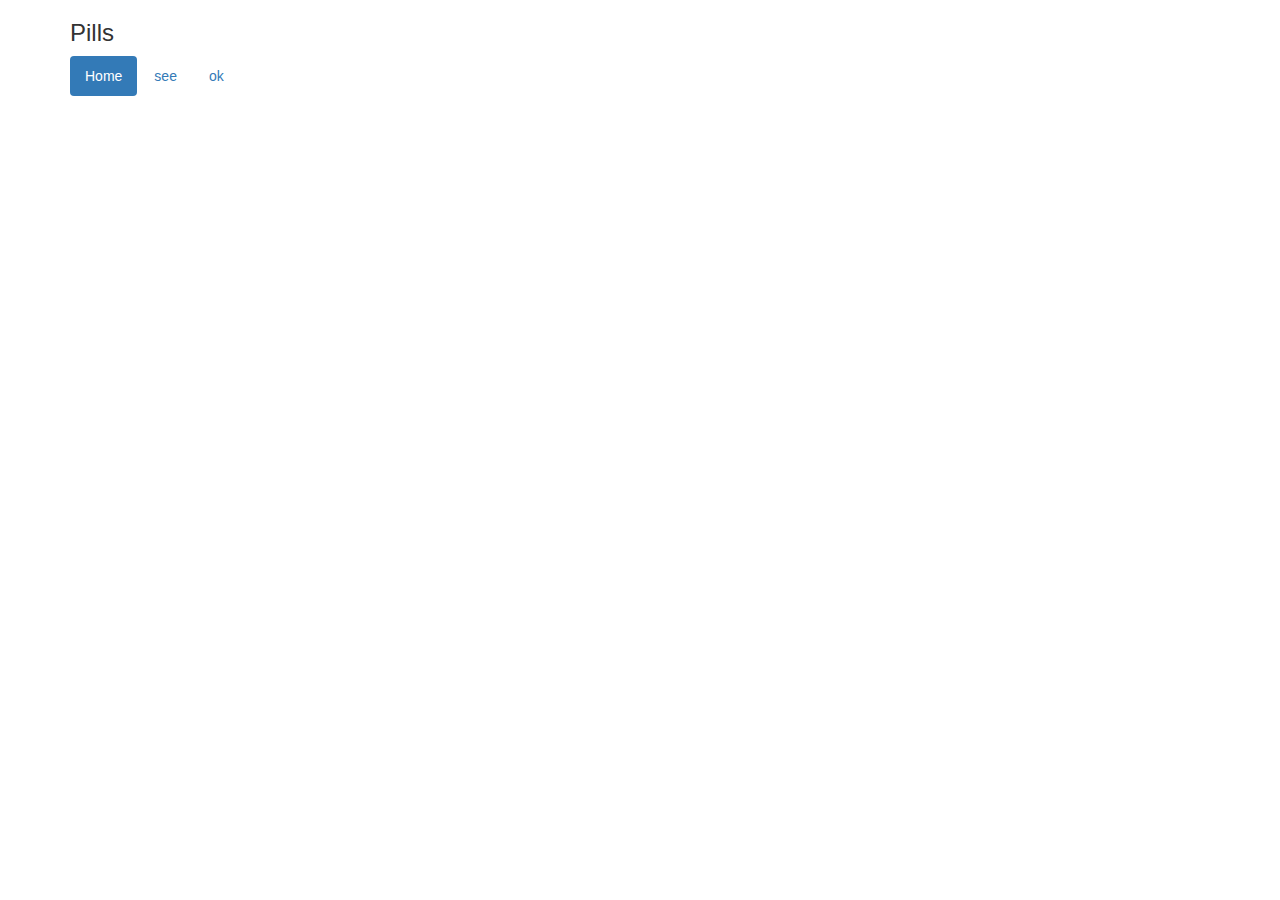
<file: oweb/form.html>
<!DOCTYPE html>
<html lang="en">
<head>
  <title>Bootstrap Case</title>
  <meta charset="utf-8">
  <meta name="viewport" content="width=device-width, initial-scale=1">
  <link rel="stylesheet" href="http://maxcdn.bootstrapcdn.com/bootstrap/3.3.6/css/bootstrap.min.css">
  <script src="https://ajax.googleapis.com/ajax/libs/jquery/1.12.0/jquery.min.js"></script>
  <script src="http://maxcdn.bootstrapcdn.com/bootstrap/3.3.6/js/bootstrap.min.js"></script>
</head>
<body>

<div class="container">
  <h3>Pills</h3>
  <ul class="nav nav-pills">
    <li class="active"><a href="#">Home</a></li>
    <li><a href="#">see</a></li>
    <li><a href="#">ok</a></li>
    
  </ul>
</div>


<div class ="tab-content">
<div class ="tab-pane" id ="home">

<p>
With the recent discovery of Dwarka the Legendary City of Bhagavan Sri Krishna as recor
ded in many ancient Vedic scriptures such as Mahabharata and Bhagavata Purana; archaeologists an
d historians have been forced to accept that the ancient Sanskrit Vedic Scriptures are factual histo
ries of ancient India. However, rather than study these ancient texts they continue to persist in th
eir erroneous speculations. Unfortunately they cannot enter into this vast ocean of knowledge due to 
their own gross ignorence, and unfortunately they will not listen to those who can. The Aryans who 
worship Lord Sri Krishna as the Supreme Personality of Godhead were well acquainted with space travel,
 as there was constant universal coming and going between all the planets in our solar system and beyond. 
 The mundane scientists cannot grasp the fact that there is Elemental existence; on this planet, as well as others, t
 hat is to say that intelligent lifeforms exists in subtle energy! There are subtle entities who's bodies are composed of 
 all the known elements, Earth, Fire, Water, Air, Ether, and more Subtle elements Mind, Intelligence, and False ego. The Vedas are full o
 
f narrations of such space travel and the nature of life on other planets. UFO does not necessarily mean of alien origin, 
but the fact that this and many other forms of advanced technology were prevelant on earth so long ago opens up a whole new
 line of research for all those who are interested in finding the truth. If ufologists really want to understand alien existence 
 they would do well to study the ancient Vedas, in particular Srimad Bhagavatam, which was specifically compiled for the peoples of this age! The narrat
ion of the event described in this video can be studied by following this link.

</p>

</div>

<div class ="tab-pane" id ="see">

<p>
With the recent discovery of Dwarka the Legendary City of Bhagavan Sri Krishna as recor
ded in many ancient Vedic scriptures such as Mahabharata and Bhagavata Purana; archaeologists an
d historians have been forced to accept that the ancient Sanskrit Vedic Scriptures are factual histo
ries of ancient India. However, rather than study these ancient texts they continue to persist in th
eir erroneous speculations. Unfortunately they cannot enter into this vast ocean of knowledge due to 
their own gross ignorence, and unfortunately they will not listen to those who can. The Aryans who 
worship Lord Sri Krishna as the Supreme Personality of Godhead were well acquainted with space travel,
 as there was constant universal coming and going between all the planets in our solar system and beyond. 
 The mundane scientists cannot grasp the fact that there is Elemental existence; on this planet, as well as others, t
 hat is to say that intelligent lifeforms exists in subtle energy! There are subtle entities who's bodies are composed of 
 all the known elements, Earth, Fire, Water, Air, Ether, and more Subtle elements Mind, Intelligence, and False ego. The Vedas are full o
 
f narrations of such space travel and the nature of life on other planets. UFO does not necessarily mean of alien origin, 
but the fact that this and many other forms of advanced technology were prevelant on earth so long ago opens up a whole new
 line of research for all those who are interested in finding the truth. If ufologists really want to understand alien existence 
 they would do well to study the ancient Vedas, in particular Srimad Bhagavatam, which was specifically compiled for the peoples of this age! The narrat
ion of the event described in this video can be studied by following this link.

</p>

</div>
<div class ="tab-pane" id ="ok">

<p>
With the recent discovery of Dwarka the Legendary City of Bhagavan Sri Krishna as recor
ded in many ancient Vedic scriptures such as Mahabharata and Bhagavata Purana; archaeologists an
d historians have been forced to accept that the ancient Sanskrit Vedic Scriptures are factual histo
ries of ancient India. However, rather than study these ancient texts they continue to persist in th
eir erroneous speculations. Unfortunately they cannot enter into this vast ocean of knowledge due to 
their own gross ignorence, and unfortunately they will not listen to those who can. The Aryans who 
worship Lord Sri Krishna as the Supreme Personality of Godhead were well acquainted with space travel,
 as there was constant universal coming and going between all the planets in our solar system and beyond. 
 The mundane scientists cannot grasp the fact that there is Elemental existence; on this planet, as well as others, t
 hat is to say that intelligent lifeforms exists in subtle energy! There are subtle entities who's bodies are composed of 
 all the known elements, Earth, Fire, Water, Air, Ether, and more Subtle elements Mind, Intelligence, and False ego. The Vedas are full o
 
f narrations of such space travel and the nature of life on other planets. UFO does not necessarily mean of alien origin, 
but the fact that this and many other forms of advanced technology were prevelant on earth so long ago opens up a whole new
 line of research for all those who are interested in finding the truth. If ufologists really want to understand alien existence 
 they would do well to study the ancient Vedas, in particular Srimad Bhagavatam, which was specifically compiled for the peoples of this age! The narrat
ion of the event described in this video can be studied by following this link.

</p>

</div>
</div>

</body>
</html>
</file>
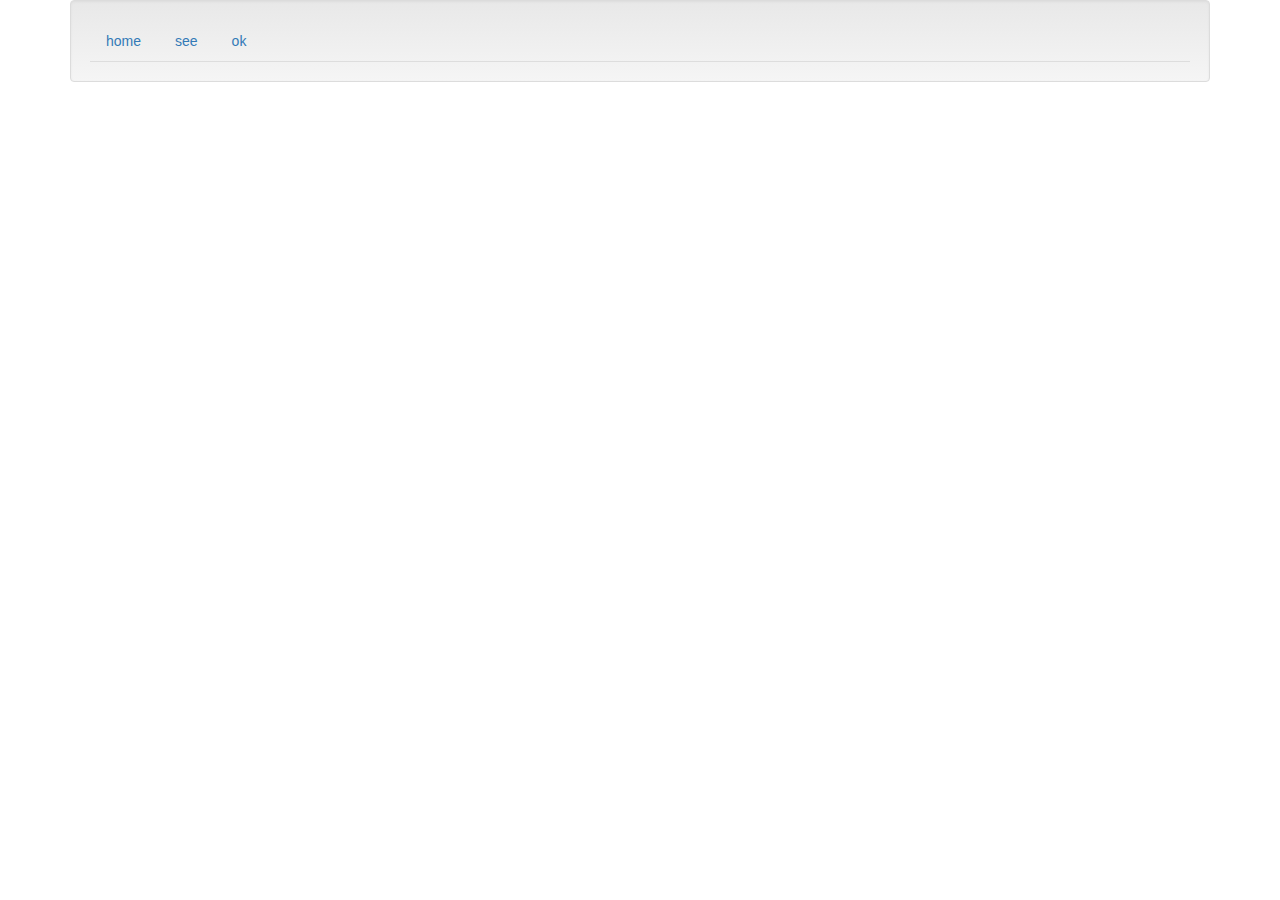
<file: oweb/ol.html>
<!DOCTYPE html>
<html>
<html lang="en">
<head>
  <title>Bootstrap Example</title>
  <meta charset="utf-8">
  <meta name="viewport" content="width=device-width, initial-scale=1">
  <link rel="stylesheet" href="css/bootstrap.css">
  <link rel="stylesheet" href="css/bootstrap-theme.css">
 
  
  <script src="js/bootstrap.js"></script>
  <script src="js/npm.js"></script>
</head>
<body>
<div class ="container">
<div class="well" />

 <ul class="nav nav-tabs">
  <li ><a href="#home" >home</a></li>
  <li ><a href="#see" data-toggle="tab">see</a></li>
  <li ><a href="#ok" data-toggle="tab">ok</a></li>
  
  
</ul>
<div class ="tab-content">
<div class ="tab-pane" id ="home">

<p>
With the recent discovery of Dwarka the Legendary City of Bhagavan Sri Krishna as recor
ded in many ancient Vedic scriptures such as Mahabharata and Bhagavata Purana; archaeologists an
d historians have been forced to accept that the ancient Sanskrit Vedic Scriptures are factual histo
ries of ancient India. However, rather than study these ancient texts they continue to persist in th
eir erroneous speculations. Unfortunately they cannot enter into this vast ocean of knowledge due to 
their own gross ignorence, and unfortunately they will not listen to those who can. The Aryans who 
worship Lord Sri Krishna as the Supreme Personality of Godhead were well acquainted with space travel,
 as there was constant universal coming and going between all the planets in our solar system and beyond. 
 The mundane scientists cannot grasp the fact that there is Elemental existence; on this planet, as well as others, t
 hat is to say that intelligent lifeforms exists in subtle energy! There are subtle entities who's bodies are composed of 
 all the known elements, Earth, Fire, Water, Air, Ether, and more Subtle elements Mind, Intelligence, and False ego. The Vedas are full o
 
f narrations of such space travel and the nature of life on other planets. UFO does not necessarily mean of alien origin, 
but the fact that this and many other forms of advanced technology were prevelant on earth so long ago opens up a whole new
 line of research for all those who are interested in finding the truth. If ufologists really want to understand alien existence 
 they would do well to study the ancient Vedas, in particular Srimad Bhagavatam, which was specifically compiled for the peoples of this age! The narrat
ion of the event described in this video can be studied by following this link.

</p>

</div>

<div class ="tab-pane" id ="see">

<p>
With the recent discovery of Dwarka the Legendary City of Bhagavan Sri Krishna as recor
ded in many ancient Vedic scriptures such as Mahabharata and Bhagavata Purana; archaeologists an
d historians have been forced to accept that the ancient Sanskrit Vedic Scriptures are factual histo
ries of ancient India. However, rather than study these ancient texts they continue to persist in th
eir erroneous speculations. Unfortunately they cannot enter into this vast ocean of knowledge due to 
their own gross ignorence, and unfortunately they will not listen to those who can. The Aryans who 
worship Lord Sri Krishna as the Supreme Personality of Godhead were well acquainted with space travel,
 as there was constant universal coming and going between all the planets in our solar system and beyond. 
 The mundane scientists cannot grasp the fact that there is Elemental existence; on this planet, as well as others, t
 hat is to say that intelligent lifeforms exists in subtle energy! There are subtle entities who's bodies are composed of 
 all the known elements, Earth, Fire, Water, Air, Ether, and more Subtle elements Mind, Intelligence, and False ego. The Vedas are full o
 
f narrations of such space travel and the nature of life on other planets. UFO does not necessarily mean of alien origin, 
but the fact that this and many other forms of advanced technology were prevelant on earth so long ago opens up a whole new
 line of research for all those who are interested in finding the truth. If ufologists really want to understand alien existence 
 they would do well to study the ancient Vedas, in particular Srimad Bhagavatam, which was specifically compiled for the peoples of this age! The narrat
ion of the event described in this video can be studied by following this link.

</p>

</div>
<div class ="tab-pane" id ="ok">

<p>
With the recent discovery of Dwarka the Legendary City of Bhagavan Sri Krishna as recor
ded in many ancient Vedic scriptures such as Mahabharata and Bhagavata Purana; archaeologists an
d historians have been forced to accept that the ancient Sanskrit Vedic Scriptures are factual histo
ries of ancient India. However, rather than study these ancient texts they continue to persist in th
eir erroneous speculations. Unfortunately they cannot enter into this vast ocean of knowledge due to 
their own gross ignorence, and unfortunately they will not listen to those who can. The Aryans who 
worship Lord Sri Krishna as the Supreme Personality of Godhead were well acquainted with space travel,
 as there was constant universal coming and going between all the planets in our solar system and beyond. 
 The mundane scientists cannot grasp the fact that there is Elemental existence; on this planet, as well as others, t
 hat is to say that intelligent lifeforms exists in subtle energy! There are subtle entities who's bodies are composed of 
 all the known elements, Earth, Fire, Water, Air, Ether, and more Subtle elements Mind, Intelligence, and False ego. The Vedas are full o
 
f narrations of such space travel and the nature of life on other planets. UFO does not necessarily mean of alien origin, 
but the fact that this and many other forms of advanced technology were prevelant on earth so long ago opens up a whole new
 line of research for all those who are interested in finding the truth. If ufologists really want to understand alien existence 
 they would do well to study the ancient Vedas, in particular Srimad Bhagavatam, which was specifically compiled for the peoples of this age! The narrat
ion of the event described in this video can be studied by following this link.

</p>

</div>
</div>
</body>

</html>
</file>
